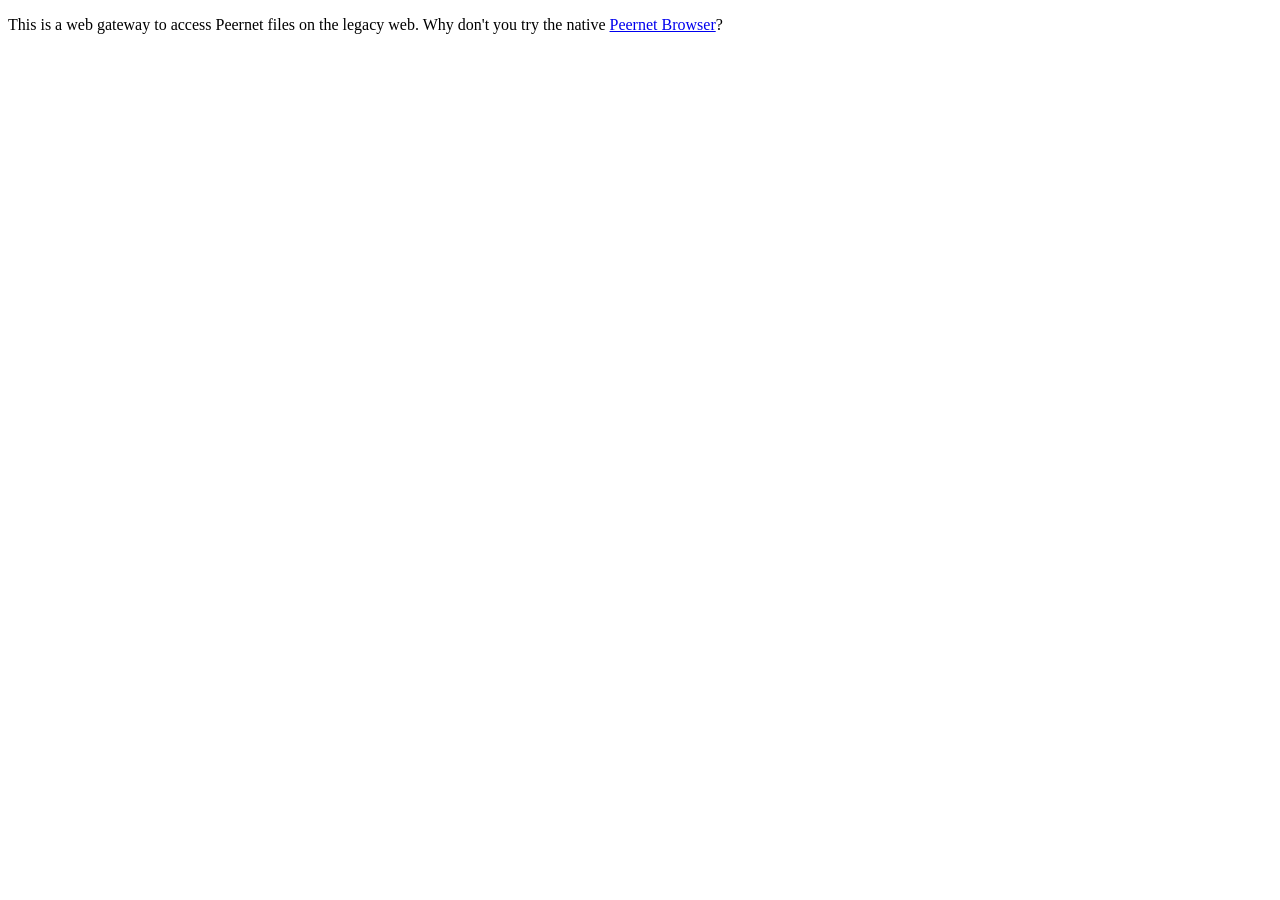
<file: html/index.html>
<!DOCTYPE html>
<html>

<head>
    <title>Peernet Web Gateway</title>
</head>

<body>
    <p>This is a web gateway to access Peernet files on the legacy web. Why don't you try the native <a href="https://peernet.org/">Peernet Browser</a>?</p>
</body>

</html>
</file>
